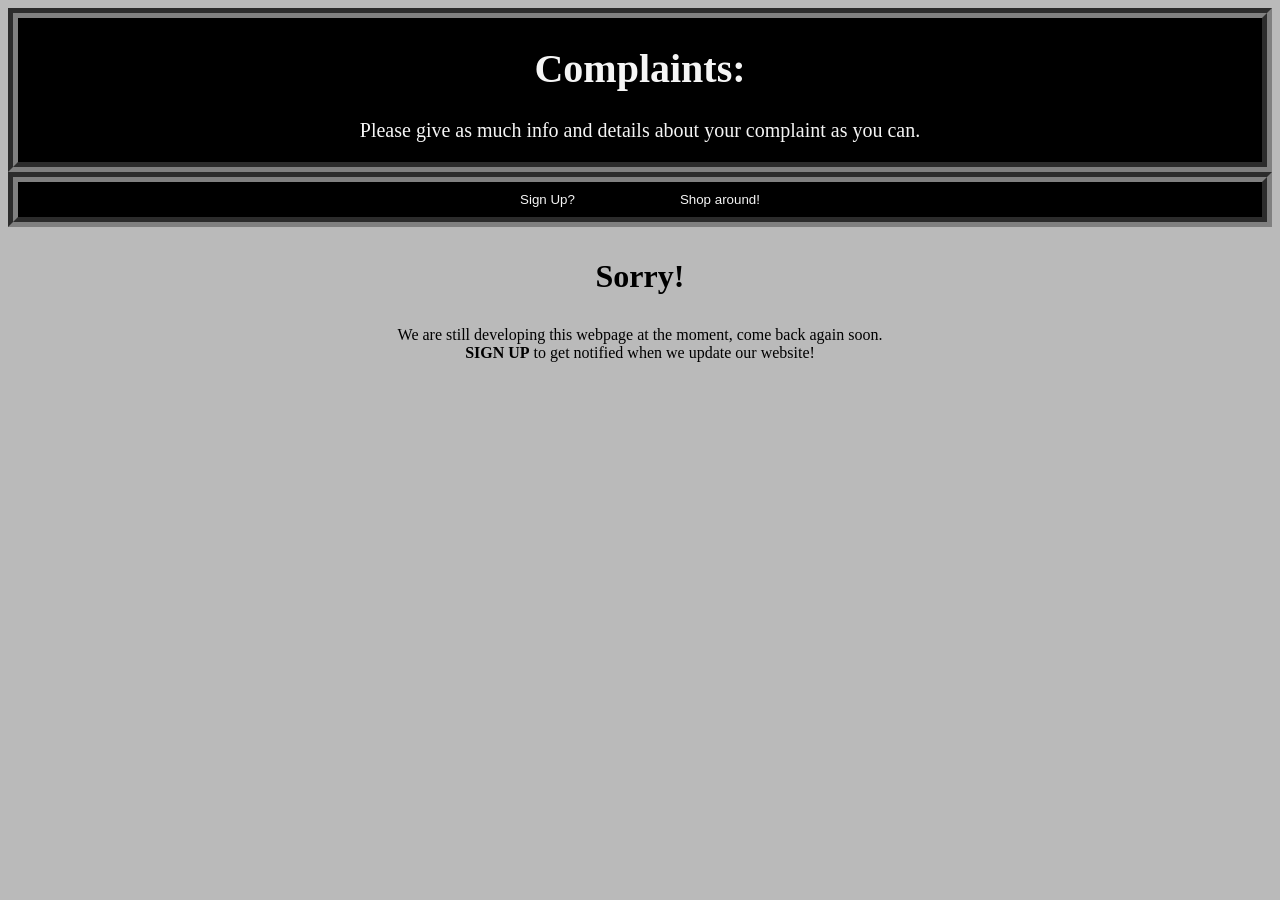
<file: NOT_SIGNED_IN/complain.html>
<!DOCTYPE html>
<html lang="en">
<head>
    <meta charset="UTF-8">
    <meta name="viewport" content="width=device-width, initial-scale=1.0">
    <title>COMPLAINTS</title>
    <link rel="stylesheet" href="complain.css">
</head>
<body>
    <div id="Title">
        <h1>Complaints:</h1>
        <p>Please give as much info and details about your complaint as you can.</p>
    </div>
        <!--SIGN UP LINK vvv-->
        <div id="OPTIONS">
            <button><a href="sign_up.html" class="trans">Sign Up?</a></button>
            <button><a href="index.html" class="trans">Shop around!</a></button>
        </div>
        <h1 class="h1">Sorry!</h1>
        <p class="p"> We are still developing this webpage at the moment, come back again soon.<br><b>SIGN UP</b> to get notified when we update our website!</p>
</body>
</html>
</file>
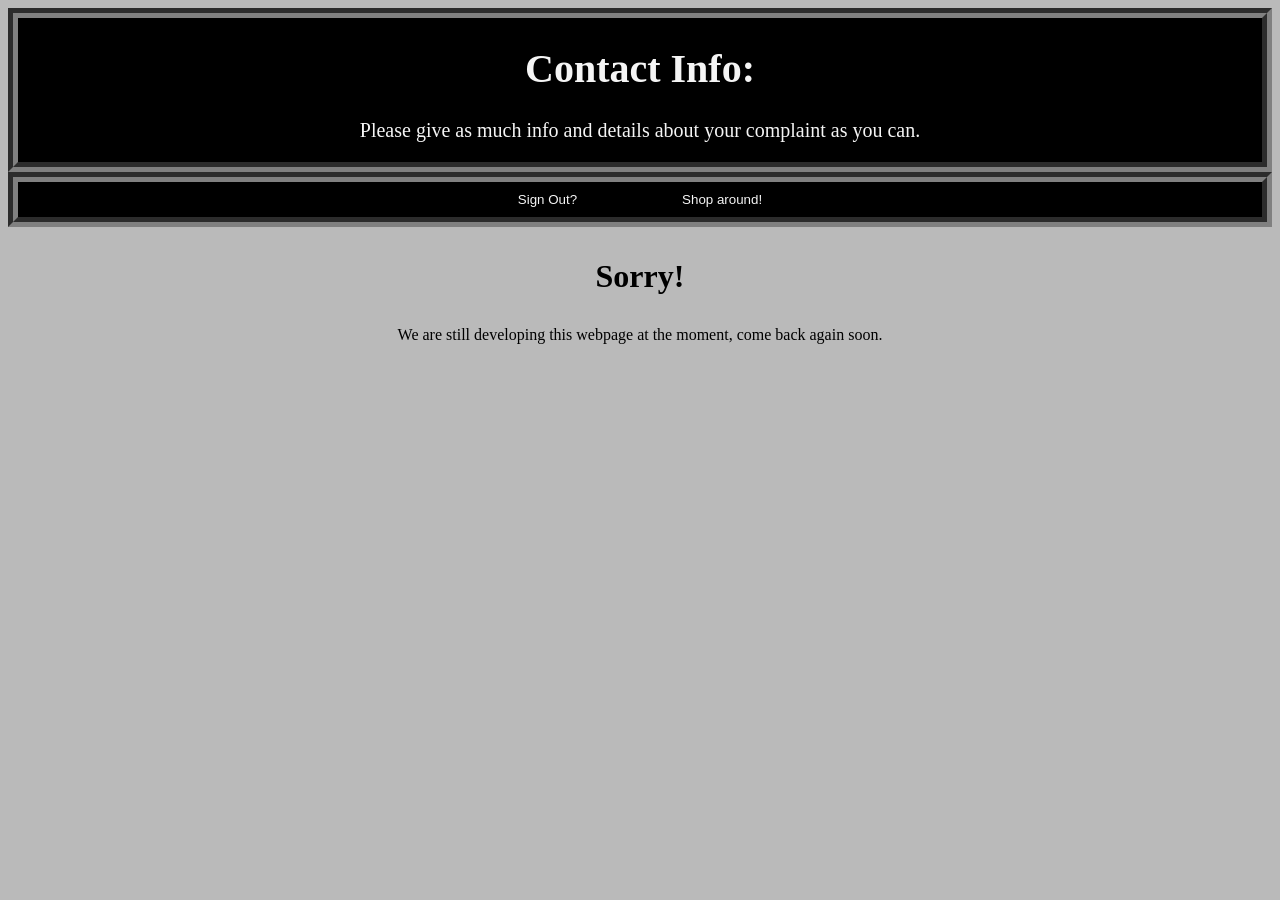
<file: SIGNED_IN/complain.html>
<!DOCTYPE html>
<html lang="en">
<head>
    <meta charset="UTF-8">
    <meta name="viewport" content="width=device-width, initial-scale=1.0">
    <title>COMPLAINTS</title>
    <link rel="stylesheet" href="complain.css">
</head>
<body>
    <div id="Title">
        <h1>Contact Info:</h1>
        <p>Please give as much info and details about your complaint as you can.</p>
    </div>
        <!--SIGN UP LINK vvv-->
        <div id="OPTIONS">
            <button><a href="../NOT_SIGNED_IN/index.html" class="trans">Sign Out?</a></button>
            <button><a href="index.html" class="trans">Shop around!</a></button>
        </div>
        <h1 class="h1">Sorry!</h1>
        <p class="p"> We are still developing this webpage at the moment, come back again soon.</p>
</body>
</html>
</file>
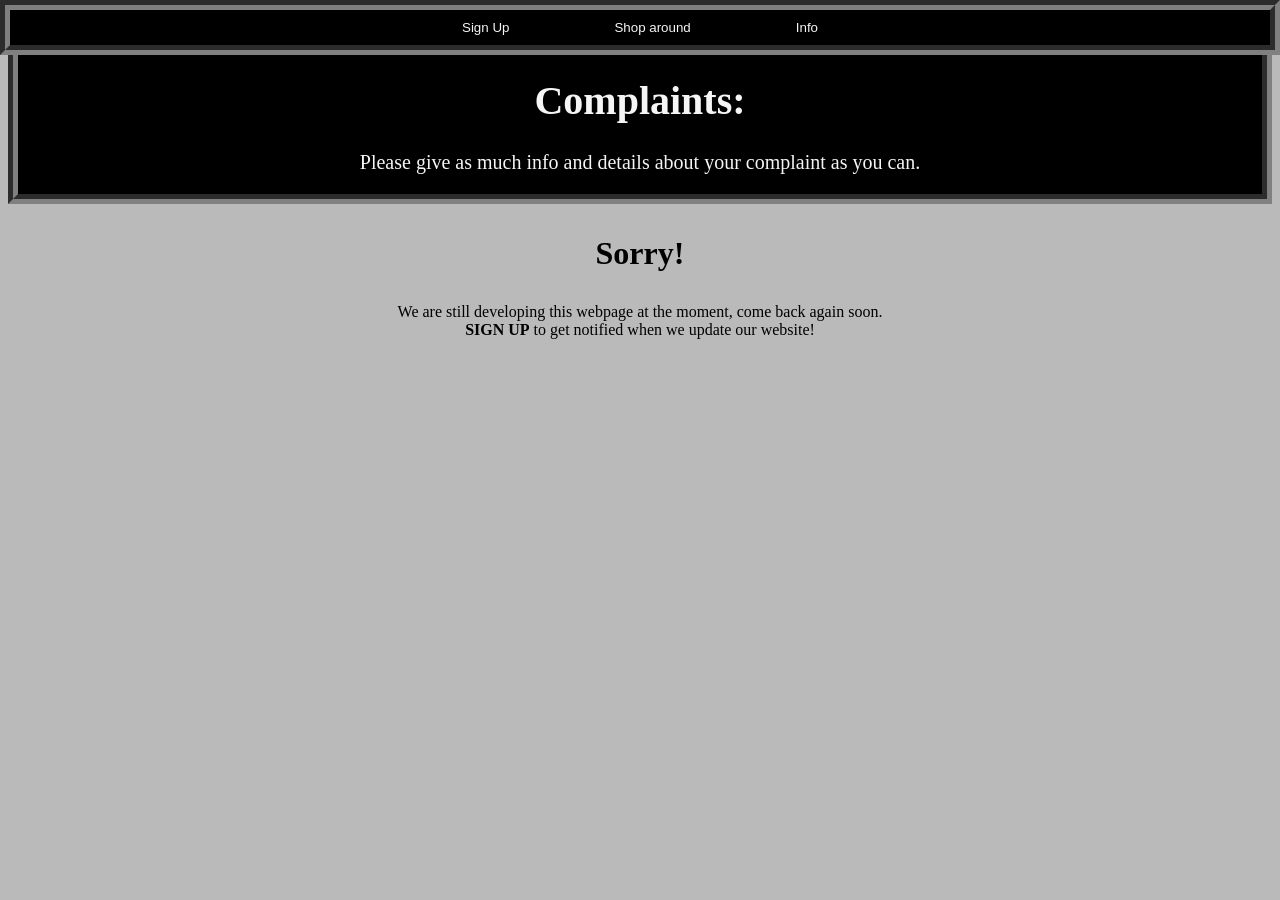
<file: templates/NOT_SIGNED_IN/complain.html>
<!DOCTYPE html>
<html lang="en">
<head>
    <meta charset="UTF-8">
    <meta name="viewport" content="width=device-width, initial-scale=1.0">
    <title>COMPLAINTS</title>
    <link rel="stylesheet" href="../../static/styles/NOT_SIGNED_IN/complain.css">
</head>
<body>
    <!--TITLE vvv-->
    <div id="Title">
        <h1>Complaints:</h1>
        <p>Please give as much info and details about your complaint as you can.</p>
    </div>
    <!--NAV BAR vvv-->
    <div id="OPTIONS">
            <button><a href="/sign_up" class="trans">Sign Up</a></button>
            <button><a href="/shop" class="trans">Shop around</a></button>
            <button><a href="/" class="trans">Info</a></button>
        </div>
        <h1 class="h1">Sorry!</h1>
        <p class="p"> We are still developing this webpage at the moment, come back again soon.<br><b>SIGN UP</b> to get notified when we update our website!</p>
</body>
</html>
</file>
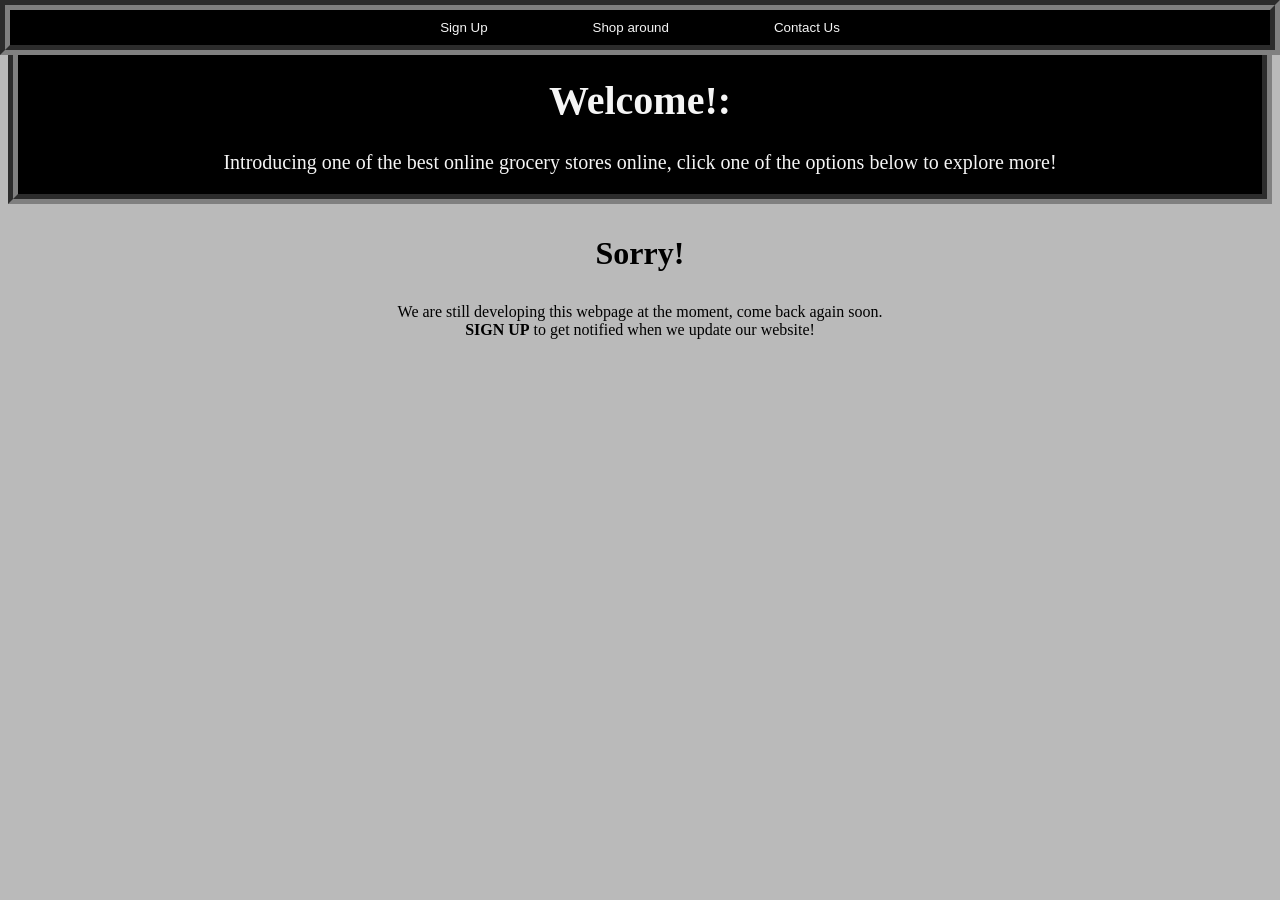
<file: templates/NOT_SIGNED_IN/info.html>
<!DOCTYPE html>
<html lang="en">
<head>
    <meta charset="UTF-8">
    <meta name="viewport" content="width=device-width, initial-scale=1.0">
    <title>WELCOME!</title>
    <link rel='stylesheet'href="../../static/styles/NOT_SIGNED_IN/info.css">
</head>
<body>
    <!--TITLE vvv-->
    <div id="Title">
        <h1>Welcome!:</h1>
        <p>Introducing one of the best online grocery stores online, click one of the options below to explore more!</p>
    </div>
    <!--NAV BAR vvv-->
        <div id="OPTIONS">
            <button><a href="/sign_up" class="trans">Sign Up</a></button>
            <button><a href="/shop" class="trans">Shop around</a></button>
            <button><a href="/complain" class="trans">Contact Us</a></button>
        </div>
        <h1 class="h1">Sorry!</h1>
        <p class="p"> We are still developing this webpage at the moment, come back again soon.<br><b>SIGN UP</b> to get notified when we update our website!</p>
</body>
</html>
</file>
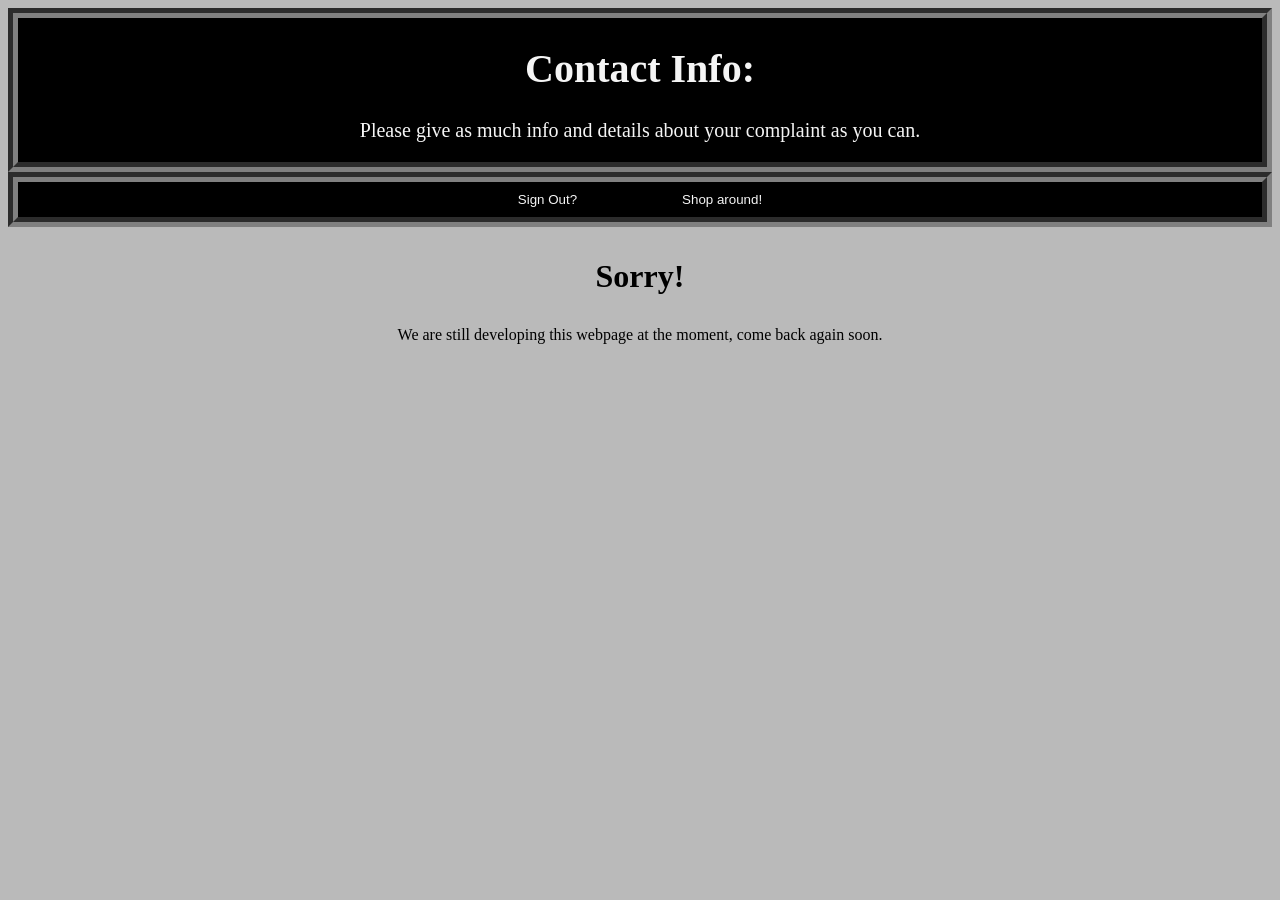
<file: templates/SIGNED_IN/complain.html>
<!DOCTYPE html>
<html lang="en">
<head>
    <meta charset="UTF-8">
    <meta name="viewport" content="width=device-width, initial-scale=1.0">
    <title>COMPLAINTS</title>
    <link rel="stylesheet" href="../../static/styles/SIGNED_IN/complain.css">
</head>
<body>
    <div id="Title">
        <h1>Contact Info:</h1>
        <p>Please give as much info and details about your complaint as you can.</p>
    </div>
        <!--SIGN UP LINK vvv-->
        <div id="OPTIONS">
            <button><a href="../NOT_SIGNED_IN/index.html" class="trans">Sign Out?</a></button>
            <button><a href="index.html" class="trans">Shop around!</a></button>
        </div>
        <h1 class="h1">Sorry!</h1>
        <p class="p"> We are still developing this webpage at the moment, come back again soon.</p>
</body>
</html>
</file>
<file: NOT_SIGNED_IN/complain.css>
body {
    background-color: rgb(186, 186, 186);
    font-family: Georgia, 'Times New Roman', Times, serif;
}
#Title {
    border-color: grey;
    border-style: groove;
    border-width: 10px;
    background-color: black;
    color: whitesmoke;
    text-align: center;
    font-size: 20px;
}
button {
    background-color: black;
    border-style: none;
    text-align: center;
    text-decoration: none;
    padding: 10px 50px;
    transition-duration: 0.4s;
}
.trans:hover{
    transition-duration: 0.4s;
    color: black;
    background-color: white;
    padding: 10px;
}

#OPTIONS{
    text-decoration: none;
    border-color: grey;
    border-style: groove;
    border-width: 10px;
    background-color: black;
    color: whitesmoke;
    text-align: center;
    font-size: 20px;
}
a {
    text-decoration: none;
    color: whitesmoke;
    transition-duration: 0.4s;
}
a:hover{
    color: yellow;
}
/* OPTIONS ^^^^*/

.p {
    text-align: center;

}
.h1 {
    text-align: center;
    padding: 10px;
}
</file>
<file: SIGNED_IN/complain.css>
body {
    background-color: rgb(186, 186, 186);
    font-family: Georgia, 'Times New Roman', Times, serif;
}
#Title {
    border-color: grey;
    border-style: groove;
    border-width: 10px;
    background-color: black;
    color: whitesmoke;
    text-align: center;
    font-size: 20px;
}
button {
    background-color: black;
    border-style: none;
    text-align: center;
    text-decoration: none;
    padding: 10px 50px;
    transition-duration: 0.4s;
}
.trans:hover{
    transition-duration: 0.4s;
    color: black;
    background-color: white;
    padding: 10px;
}

#OPTIONS{
    text-decoration: none;
    border-color: grey;
    border-style: groove;
    border-width: 10px;
    background-color: black;
    color: whitesmoke;
    text-align: center;
    font-size: 20px;
}
a {
    text-decoration: none;
    color: whitesmoke;
    transition-duration: 0.4s;
}
a:hover{
    color: yellow;
}
/* OPTIONS ^^^^*/

.p {
    text-align: center;

}
.h1 {
    text-align: center;
    padding: 10px;
}
</file>
<file: static/styles/NOT_SIGNED_IN/complain.css>
body {
    background-color: rgb(186, 186, 186);
    font-family: Georgia, 'Times New Roman', Times, serif;
    margin: 0px;
}
#Title {
    margin: 8px;
    margin-top: 40px;
    border-color: grey;
    border-style: groove;
    border-width: 10px;
    background-color: black;
    color: whitesmoke;
    text-align: center;
    font-size: 20px;
}
/* NAV BAR vvv */
button {
    background-color: black;
    border-style: none;
    text-align: center;
    text-decoration: none;
    padding: 10px 50px;
    transition-duration: 0.4s;
}
.trans:hover{
    transition-duration: 0.4s;
    color: black;
    background-color: white;
    padding: 10px;
}

#OPTIONS{
    box-sizing: border-box;
    position: fixed;
    top: 0px;
    width: 100%;
    text-decoration: none;
    border-color: grey;
    border-style: groove;
    border-width: 10px;
    background-color: black;
    color: whitesmoke;
    text-align: center;
    font-size: 20px;
}
a {
    text-decoration: none;
    color: whitesmoke;
    transition-duration: 0.4s;
}
a:hover{
    color: yellow;
}
/* NAV BAR ^^^^*/

.p {
    text-align: center;

}
.h1 {
    text-align: center;
    padding: 10px;
}
</file>
<file: static/styles/NOT_SIGNED_IN/info.css>
body {
    background-color: rgb(186, 186, 186);
    font-family: Georgia, 'Times New Roman', Times, serif;
    margin: 0px;
}
#Title {
    margin: 8px;
    margin-top: 40px;
    border-color: grey;
    border-style: groove;
    border-width: 10px;
    background-color: black;
    color: whitesmoke;
    text-align: center;
    font-size: 20px;
}
/* NAV BAR vvv */
button {
    background-color: black;
    border-style: none;
    text-align: center;
    text-decoration: none;
    padding: 10px 50px;
    transition-duration: 0.4s;
}
.trans:hover{
    transition-duration: 0.4s;
    color: black;
    background-color: white;
    padding: 10px;
}

#OPTIONS{
    box-sizing: border-box;
    position: fixed;
    top: 0px;
    width: 100%;
    text-decoration: none;
    border-color: grey;
    border-style: groove;
    border-width: 10px;
    background-color: black;
    color: whitesmoke;
    text-align: center;
    font-size: 20px;
}
a {
    text-decoration: none;
    color: whitesmoke;
    transition-duration: 0.4s;
}
a:hover{
    color: yellow;
}
/* NAV BAR ^^^^*/
.p {
    text-align: center;

}
.h1 {
    text-align: center;
    padding: 10px;
}
</file>
<file: static/styles/SIGNED_IN/complain.css>
body {
    background-color: rgb(186, 186, 186);
    font-family: Georgia, 'Times New Roman', Times, serif;
}
#Title {
    border-color: grey;
    border-style: groove;
    border-width: 10px;
    background-color: black;
    color: whitesmoke;
    text-align: center;
    font-size: 20px;
}
button {
    background-color: black;
    border-style: none;
    text-align: center;
    text-decoration: none;
    padding: 10px 50px;
    transition-duration: 0.4s;
}
.trans:hover{
    transition-duration: 0.4s;
    color: black;
    background-color: white;
    padding: 10px;
}

#OPTIONS{
    text-decoration: none;
    border-color: grey;
    border-style: groove;
    border-width: 10px;
    background-color: black;
    color: whitesmoke;
    text-align: center;
    font-size: 20px;
}
a {
    text-decoration: none;
    color: whitesmoke;
    transition-duration: 0.4s;
}
a:hover{
    color: yellow;
}
/* OPTIONS ^^^^*/

.p {
    text-align: center;

}
.h1 {
    text-align: center;
    padding: 10px;
}
</file>
